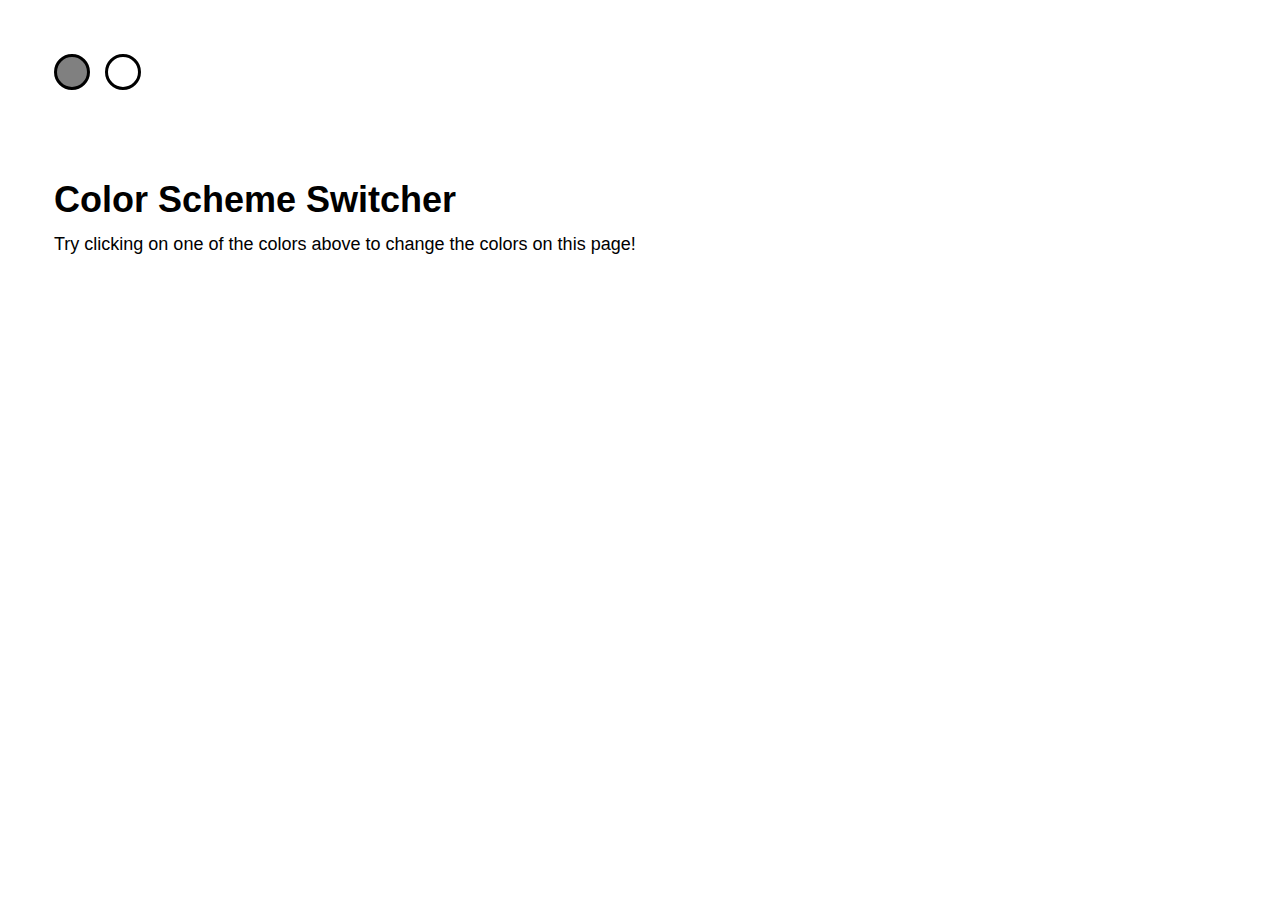
<file: solutions/color_scheme_switcher/index.html>
<!DOCTYPE html>
<html>

<head>
  <meta charset="UTF-8">
  <title>Color Scheme Switcher</title>
  <link rel="stylesheet" href="css/style.css" media="screen" type="text/css" />
</head>

<body>

	<ul id="switcher">
	  <li id="grayButton"></li>
	  <li id="whiteButton"></li>
	</ul>

	<h1>Color Scheme Switcher</h1>

	<p>Try clicking on one of the colors above to change the colors on this page!</p>
	
	<script src="js/jquery-2.1.4.js"></script>
  <script src="js/main.js"></script>

</body>

</html>
</file>
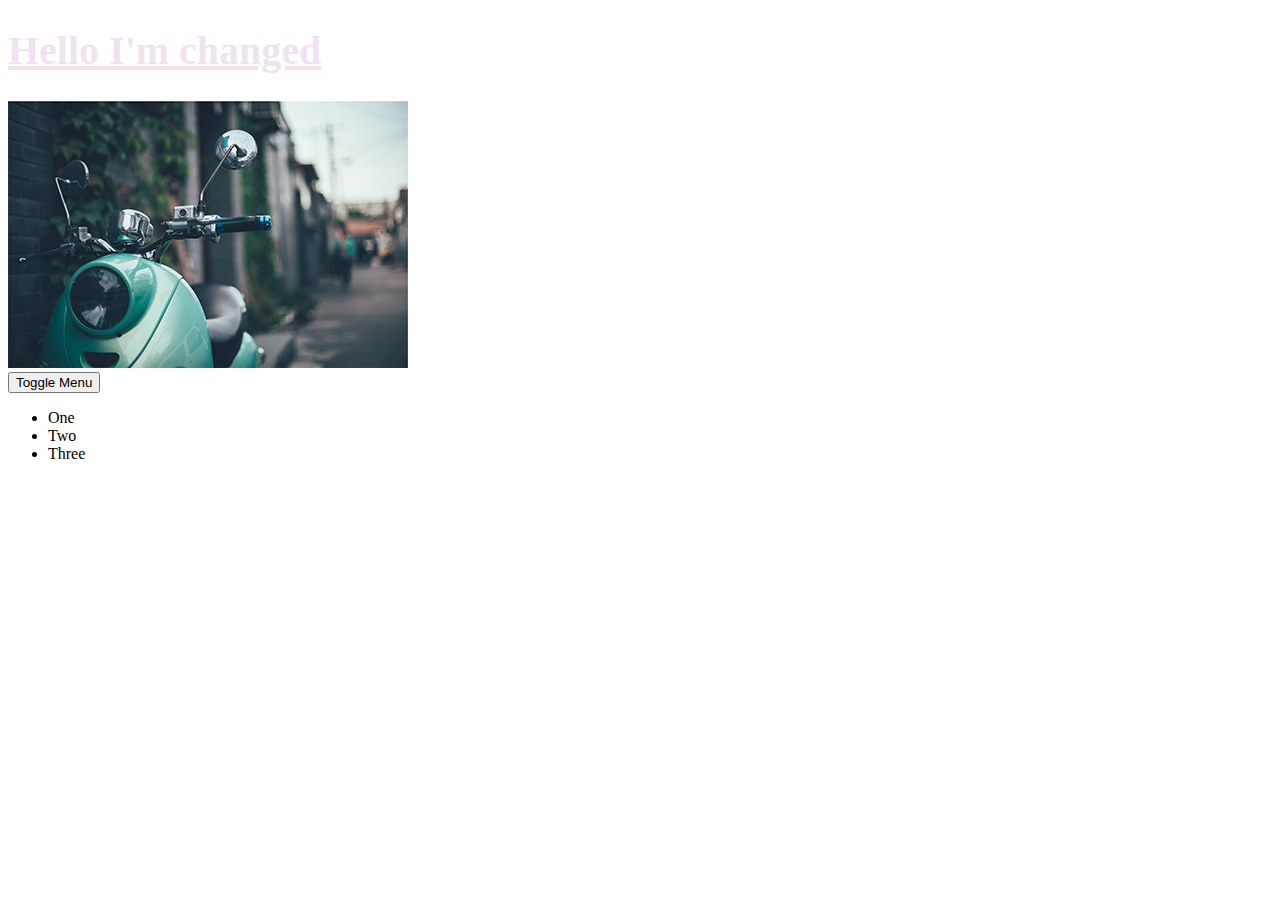
<file: solutions/jquery_examples/index.html>
<!DOCTYPE html>
<html lang="en">
<head>
	<meta charset="UTF-8">
	<title>Methods | Getting/Setting Content</title>
	<link rel="stylesheet" href="css/style.css">
</head>
<body>
	
	<h1>Header here!</h1>

	<p>Let's have some fun with jQuery!</p>

	<img src="" alt="picture">
	<br>

	<button>Toggle Menu</button>

	<ul>
		<li>One</li>
		<li class="special">Two</li>
		<li>Three</li>
	</ul>



	<script src="js/jquery-1.11.2.min.js"></script>
	<script src="js/main.js"></script>
</body>
</html>
</file>
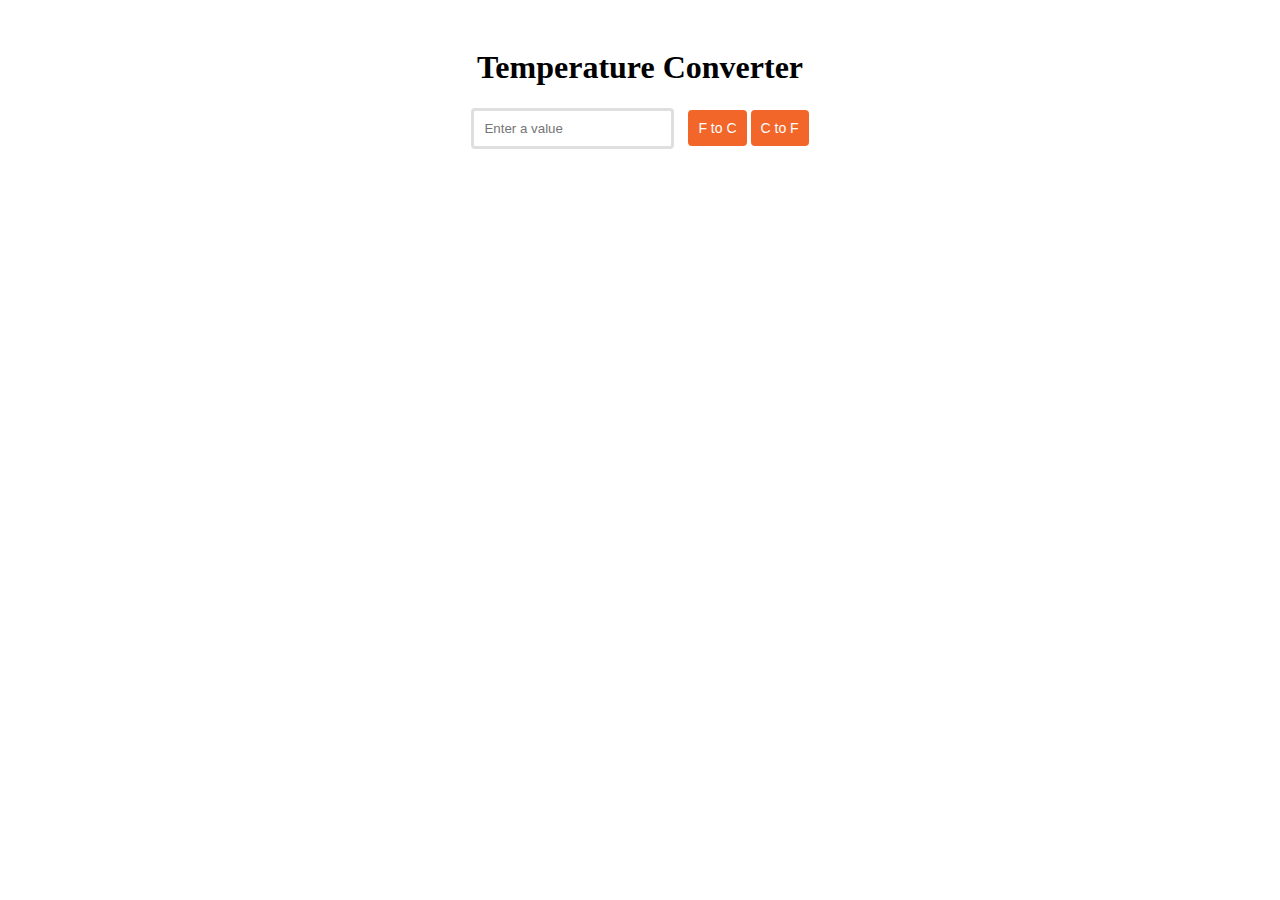
<file: solutions/temp_converter/index.html>
<!doctype html>
<html lang="en-us">
	<head>
		<meta charset="utf-8">
		<title>Temperature Converter</title>
		<!-- If you like, link to either reset.css or normalize.css here. -->
		<link rel="stylesheet" href="css/main.css">
	</head>
	<body>

		<section class="converter-container">
		  <h1>Temperature Converter</h1>
		  
	    <input type="text" id="temperature" placeholder="Enter a value"/>
	    <button id="fahrenheit_to_celsius" type="button">F to C</button>
	    <button id="celsius_to_fahrenheit" type="button">C to F</button>
		  
		  <p id="result"></p>

		</section>
		
		<script src="js/jquery-2.1.3.js"></script>
		<script src="js/main.js"></script>

	</body>
</html>
</file>
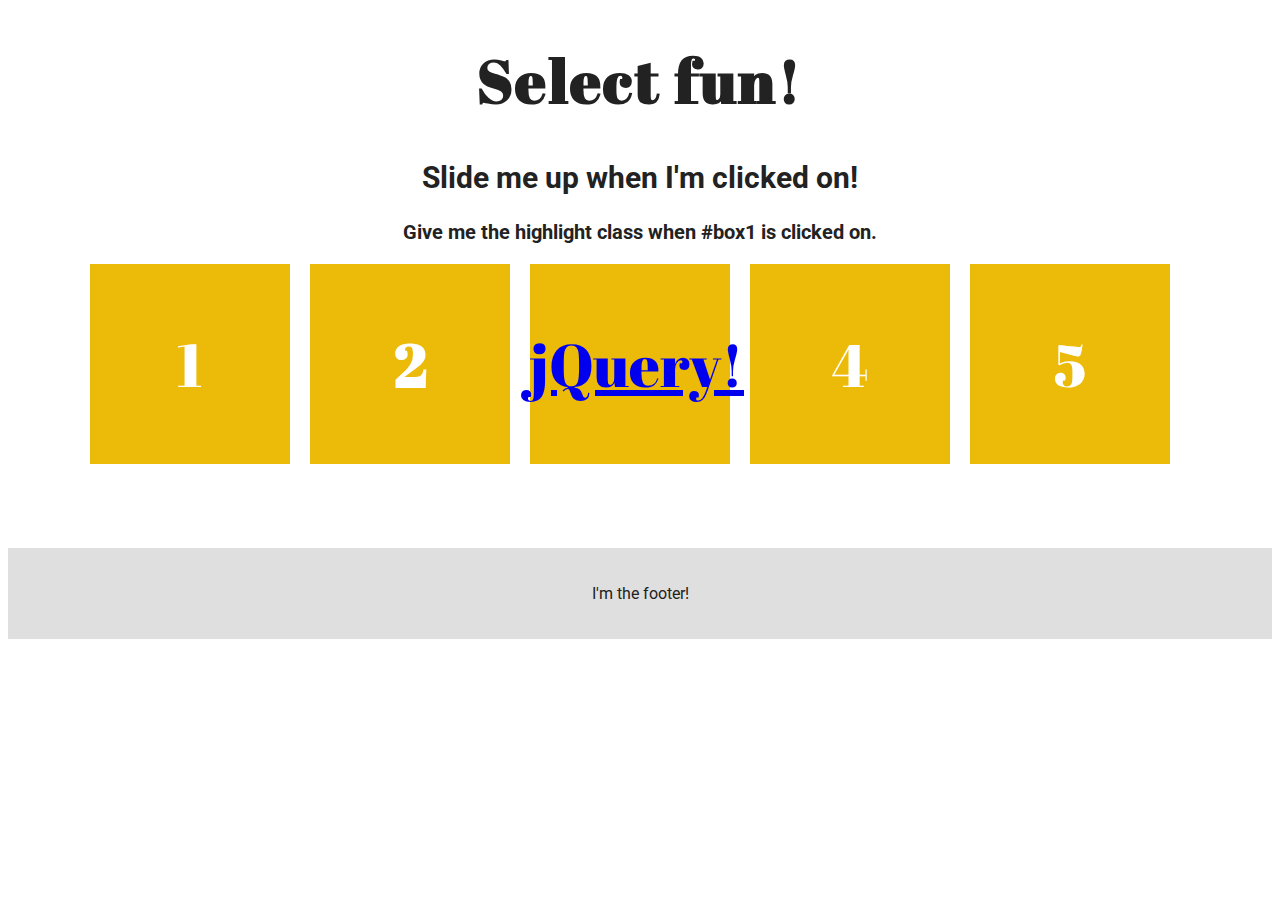
<file: starter_code/jquery_code_along/index.html>
<!DOCTYPE html>
<html lang="en">
	<head>
  	<meta charset="utf-8">
  	<meta name="description" content="Your description goes here">
  	<meta name="keywords" content="one, two, three">

		<link href='http://fonts.googleapis.com/css?family=Abril+Fatface|Merriweather|Roboto:400,400italic,500,500italic' rel='stylesheet' type='text/css'>

		<title>Selector Code Along!</title>

		<!-- external CSS link -->
		<link rel="stylesheet" href="css/style.css">
	</head>
	<body>
		<h1 id="mainHeader">Select fun!</h1>

		<h2>Slide me up when I'm clicked on!</h2>

		<h3>Give me the highlight class when #box1 is clicked on.</h3>
		
		<div class="boxes">
			<span id="box1">1</span>
			<span id="box2" class="highlight"><strong>2</strong></span>
			<span id="box3">
				<a href="#" class="clickMe">3</a>
			</span>
			<span id="box4">4</span>
			<span id="box5">5</span>
		</div>

		<footer>
			<p>I'm the footer!</p>
		</footer>


		<script src="js/jquery-2.1.3.js"></script>
		<script src="js/main.js"></script>
	</body>
</html>
</file>
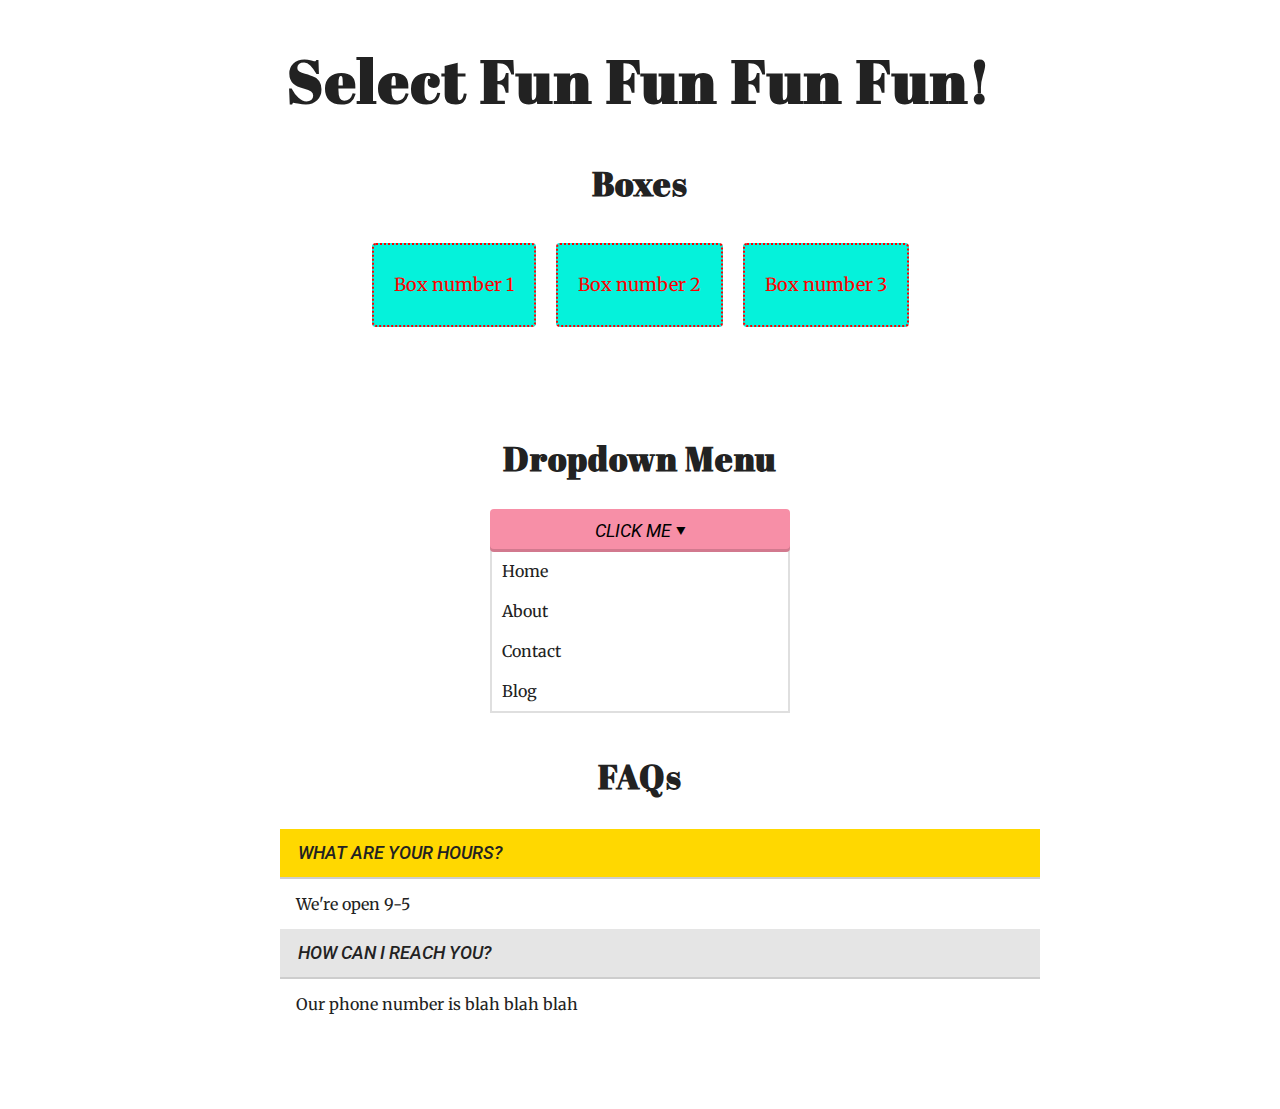
<file: starter_code/select_fun/index.html>
<!doctype html>
<html>
<head>
	<meta charset=utf-8>
	<title>jQuery Events 201</title>
	<link href='http://fonts.googleapis.com/css?family=Abril+Fatface|Merriweather|Roboto:400,400italic,500,500italic' rel='stylesheet' type='text/css'>
	<link rel="stylesheet" href="css/style.css">
</head>
<body>

	<header>
		<h1>Select Fun <span>Fun Fun Fun</span>!</h1>
	</header>

	<!-- Part 1 - Can't get enough BOXES! -->
	<section class="boxes clearfix">
		<h2>Boxes</h2>
		<div id="box1" class="box crazy">
			<p>Box number 1</p>
		</div>
		<div id="box2" class="box crazy">
			<p>Box number 2</p>
		</div>
		<div id="box3" class="box crazy">
			<p>Box number 3</p>
		</div>

		<img class="moto">
	</section>

	<!-- Part 2 - Dropdowns -->
	<section class="dropdowns">
		<h2>Dropdown Menu</h2>

		<button id="dropdownButton" type="button">Click Me &blacktriangledown;</button>
		<ul id="dropdownMenu">
			<li>Home</li>
			<li>About</li>
			<li>Contact</li>
			<li>Blog</li>
		</ul>
	</section>

	<!-- Part 3 - FAQS -->
	<section class="faqs">
		<h2>FAQs</h2>

		<ul>
			<li id="question1" class="active">What are your hours?</li>
			<li id="answer1">We're open 9-5</li>
			<li id="question2">How can I reach you?</li>
			<li id="answer2">Our phone number is blah blah blah</li>
		</ul>

	</section>



	<!-- SCRIPTS -->
	<script src="js/jquery-1.7.1.js"></script> <!-- jQuery -->
	<script src="js/main.js"></script> <!-- main.js -->
	<!-- END SCRIPTS -->

</body>
</html>
</file>
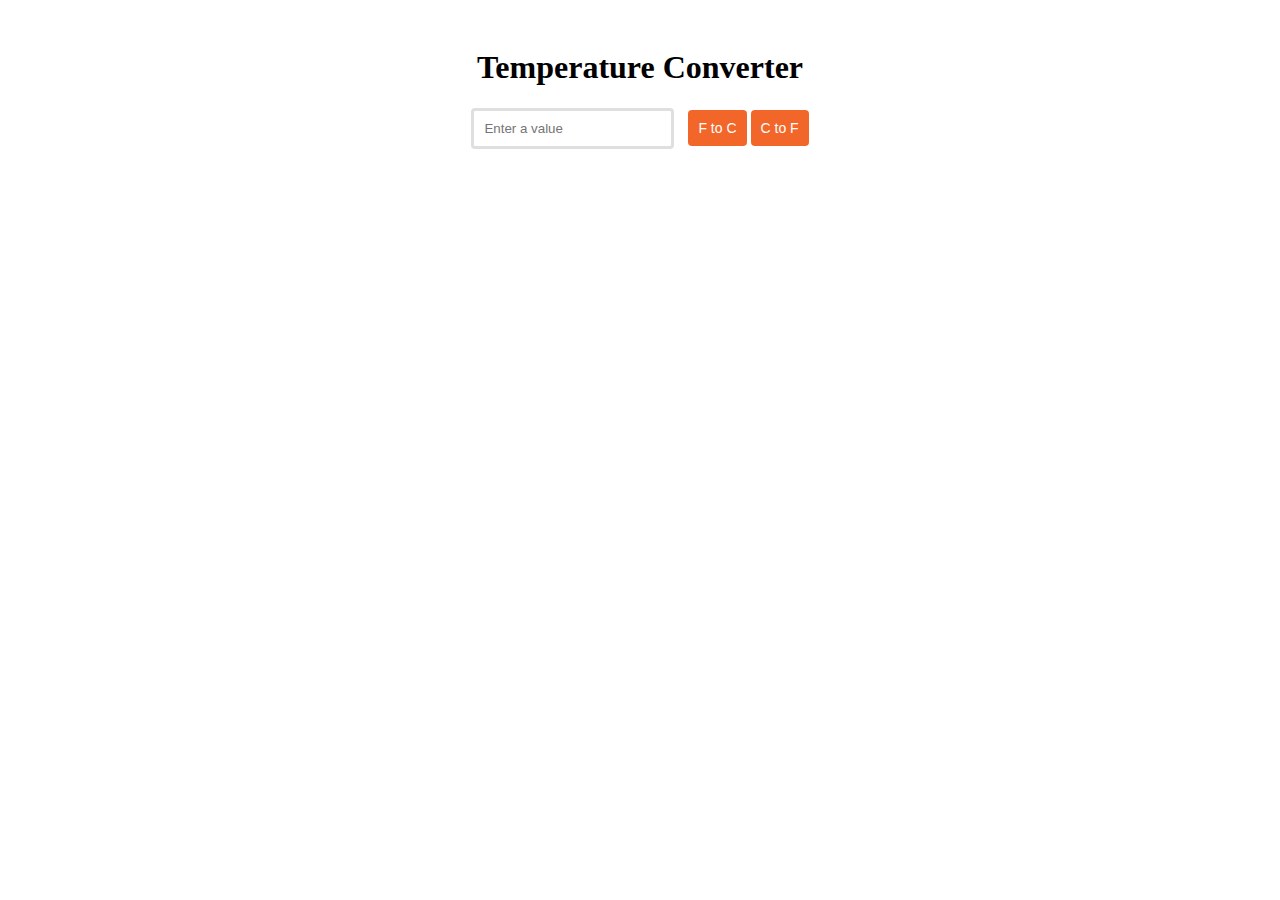
<file: starter_code/temp_converter/index.html>
<!doctype html>
<html lang="en-us">
	<head>
		<meta charset="utf-8">
		<title>Temperature Converter</title>
		<!-- If you like, link to either reset.css or normalize.css here. -->
		<link rel="stylesheet" href="css/main.css">
	</head>
	<body>

		<section class="converter-container">
		  <h1>Temperature Converter</h1>
		  
	    <input type="text" id="temperature" placeholder="Enter a value"/>
	    <button id="fahrenheit_to_celsius" type="button">F to C</button>
	    <button id="celsius_to_fahrenheit" type="button">C to F</button>
		  
		  <p id="result"></p>
		  <p class="error-message"></p>
		</section>
		
		<script src="js/jquery-2.1.3.js"></script>
		<script src="js/main.js"></script>

	</body>
</html>
</file>
<file: solutions/color_scheme_switcher/css/style.css>
body {
  margin: 3em;
  padding: 0;
  font-family: sans-serif;
  font-size: 18px;
  line-height: 1.5;
}

h1 {
  line-height: 1.25;
  margin: 2em 0 0;
}
p {
  margin: .5em 0;
}

#switcher {
  list-style: none;
  margin: 0;
  padding: 0;
  overflow: hidden;
}
#switcher li {
  float: left;
  width: 30px;
  height: 30px;
  margin: 0 15px 15px 0;
  border-radius: 30px;
  border: 3px solid black;
}

#grayButton {
  background: gray;
}
#whiteButton {
  background: white;
}
</file>
<file: solutions/jquery_examples/css/style.css>
.fun {
	text-decoration: underline;
	color: purple;
	font-size: 40px;
}

.special {
	color: red;
	font-size: 50px;
}

h1 {
	display: none;
}
</file>
<file: solutions/temp_converter/css/main.css>
body {
  padding: 20px;
  text-align: center;
}

h1 {
  font-family: Georgia, serif;
}

.converter-container {
  width: 340px;
  margin: 0 auto;
}

input {
  margin-right: 10px;
  padding: 10px;
  border: 3px solid #dfdfdf;
  border-radius: 4px;
}

input:focus {
  border-color: #afafaf;
  outline: none;
}

button {
  font-size: 14px;
  padding: 10px;
  color: white;
  border: none;
  border-radius: 4px;
  outline: none;
  background: #f26629;
  cursor: pointer;
}

/* Error styles
   ================================================================ */

/* This class shoud be added to the input if the user has not entered a value */
.error {
  border-color: red;
}

/* This error message should fade in if the user has not entered a value */
.error-message {
  color: white;
  border: 3px solid red;
  border-radius: 4px;
  display: none; /*Hidden by default*/
  background-color: rgba(255, 0, 0, .6);
  padding: 10px;
}
</file>
<file: starter_code/jquery_code_along/css/style.css>
body {
  font-family: "Roboto", sans-serif;
  text-align: center;
  color: #222;
}

footer {
	background-color: #dfdfdf;
	padding: 20px;
}

h1 {
  font-family: "Abril Fatface", cursive;
  font-size: 60px;
  letter-spacing: .04em;
}

h2 {
	font-size: 30px;
}

h3 {
	font-size: 20px;
}

span {
  font-family: "Abril Fatface", cursive;
  font-size: 60px;
  line-height: 200px;
  display: block;
  float: left;
  width: 200px;
  height: 200px;
  margin-right: 20px;
  cursor: pointer;
  text-align: center;
  background-color: #ecba09;
  color: white;
}

li {
  font-size: 20px;
}

.boxes {
	margin-bottom: 80px;
  display: inline-block;
}


.highlight {
  color: #87586c;
  border: 4px dotted #574759;
  background-color: #bf6370;
}

.snazzy {
  font-size: 50px;
  color: #f78fa7;
}
</file>
<file: starter_code/select_fun/css/style.css>
/* ==========================================================================
   Global Overrides
  ========================================================================== */
* {
  box-sizing: border-box;
}

.clearfix:after {
  display: table;
  clear: both;
  content: "";
}

/* ==========================================================================
   Author's custom styles
  ========================================================================== */


/* Global
   ================================================================ */
body {
  font-family: "Merriweather", serif;
  width: 800px;
  margin: auto;
  text-align: left;
  color: #222;

  -webkit-font-smoothing: antialiased;
}

li {
  list-style: none;
}

/* Headings
   ================================================================ */
h1, h2 {
  font-family: "Abril Fatface", cursive;
  letter-spacing: .03em;
}

h1 {
  font-size: 60px;
  text-align: center;
}


h2 {
  font-size: 34px;
  text-align: center;
}




/* Layout
   ================================================================ */
section {
  margin-top: 40px;
}

img {
  display: block;
  margin: 30px auto;
}

/* Buttons
   ================================================================ */
button {
  font-family: "Roboto", "Merriweather", sans-serif;
  font-size: 18px;
  font-style: italic;
  position: relative;
  z-index: 1;
  display: block;
  width: 300px;
  margin: 0 auto;
  padding: 10px;
  cursor: pointer;
  text-transform: uppercase;
  border: 0;
  border-radius: 4px;
  outline: 0;
  background-color: #f78fa7;
  box-shadow: inset 0 -3px rgba(0, 0, 0, .15);
}


/* Dropdowns
   ================================================================ */
.dropdowns {
  min-height: 200px;
}

.dropdowns ul {
  overflow: hidden;
  width: 300px;
  margin: 0 auto;
  margin-top: -3px;
  padding: 0;
  border: 2px solid #dfdfdf;
}


.dropdowns li {
  padding: 10px;
}

.dropdowns li:hover {
  background-color: #dfdfdf;
}

/* Boxes
   ================================================================ */
.boxes {
  text-align: center;
}

.box {
  font-size: 18px;
  line-height: 80px;
  display: inline-block;
  margin: 1%;
  padding: 0 20px;
  cursor: pointer;
  text-align: center;
  border-radius: 4px;
  background-color: #05f2db;
}

.box p {
  margin: 0;
}

.crazy {
  color: red;
  border: 2px dotted red;
}

/* FAQs
   ================================================================ */
.faqs {
  margin-bottom: 80px;
}

.faqs ul {
  margin-top: 30px;
}

.faqs li {
  width: 100%;
}

.faqs li:nth-child(odd) {
  font-family: "Roboto", "Merriweather", sans-serif;
  font-size: 18px;
  font-weight: 500;
  font-style: italic;
  line-height: 48px;
  margin: 0;
  padding: 0 1em;
  cursor: pointer;
  text-transform: uppercase;
  border-bottom: 2px solid #cdcdcd;
  background: #e5e5e5;
}

.faqs li:nth-child(even) {
  line-height: 50px;
  margin: 0;
  padding-left: 1em;
}

.faqs li.active {
  background-color: #ffd800;
}

/* Your CSS goes here!
   ================================================================ */
.fun {
  /* Add your styles here! background-color and color for fonts (and other styles if you'd like!) */
}
</file>
<file: starter_code/temp_converter/css/main.css>
body {
  padding: 20px;
  text-align: center;
}

h1 {
  font-family: Georgia, serif;
}

.converter-container {
  width: 340px;
  margin: 0 auto;
}

input {
  margin-right: 10px;
  padding: 10px;
  border: 3px solid #dfdfdf;
  border-radius: 4px;
}

input:focus {
  border-color: #afafaf;
  outline: none;
}

button {
  font-size: 14px;
  padding: 10px;
  color: white;
  border: none;
  border-radius: 4px;
  outline: none;
  background: #f26629;
  cursor: pointer;
}

/* Error styles
   ================================================================ */

/* This class shoud be added to the input if the user has not entered a value */
.error {
  border-color: red;
}

/* This error message should fade in if the user has not entered a value */
.error-message {
  color: white;
  border: 3px solid red;
  border-radius: 4px;
  display: none; /*Hidden by default*/
  background-color: rgba(255, 0, 0, .6);
  padding: 10px;
}
</file>
